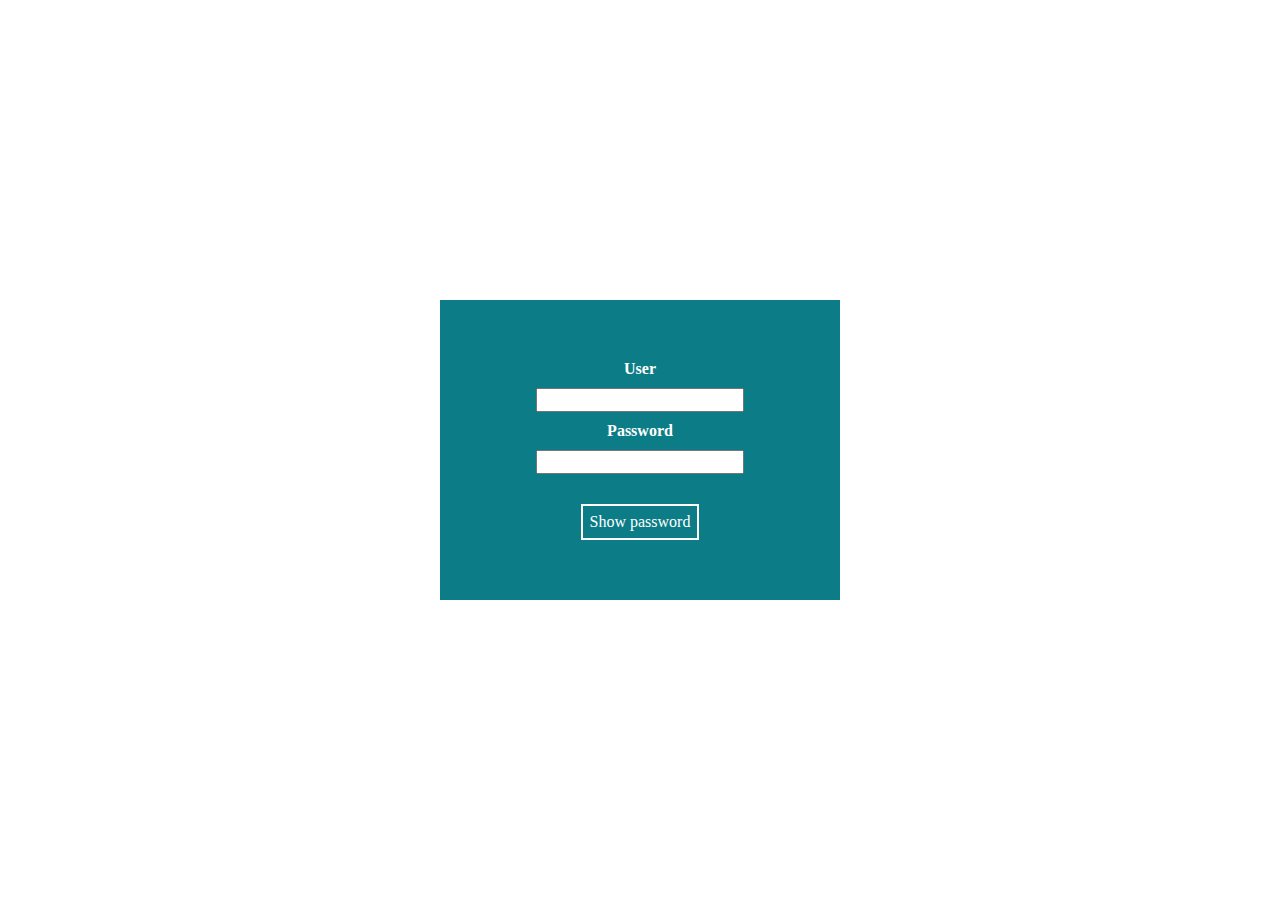
<file: 1-show-and-hide-password/index.html>
<!DOCTYPE html>
<html lang="en">
  <head>
    <meta charset="UTF-8">
    <meta name="viewport" content="width=device-width, initial-scale=1.0">
    <meta http-equiv="X-UA-Compatible" content="ie=edge">
    <title>Document</title>
    <link href="./normalize.css" rel="stylesheet" type="text/css">
    <link href="./main.css" rel="stylesheet" type="text/css">
  </head>
  <body>

    <div class="singInNode">
      <form method="POST">
        <label>User</label>
        <input class="form-control" type="text" name="user" id="user">
        <label>Password</label>
        <input class="form-control" type="password" name="password" id="password">
        <button id="showPasswordBtn" type="button">Show password</button>
      </form>
    </div>

    <script type="text/javascript" src="./js/main.js"></script>
  </body>
</html>
</file>
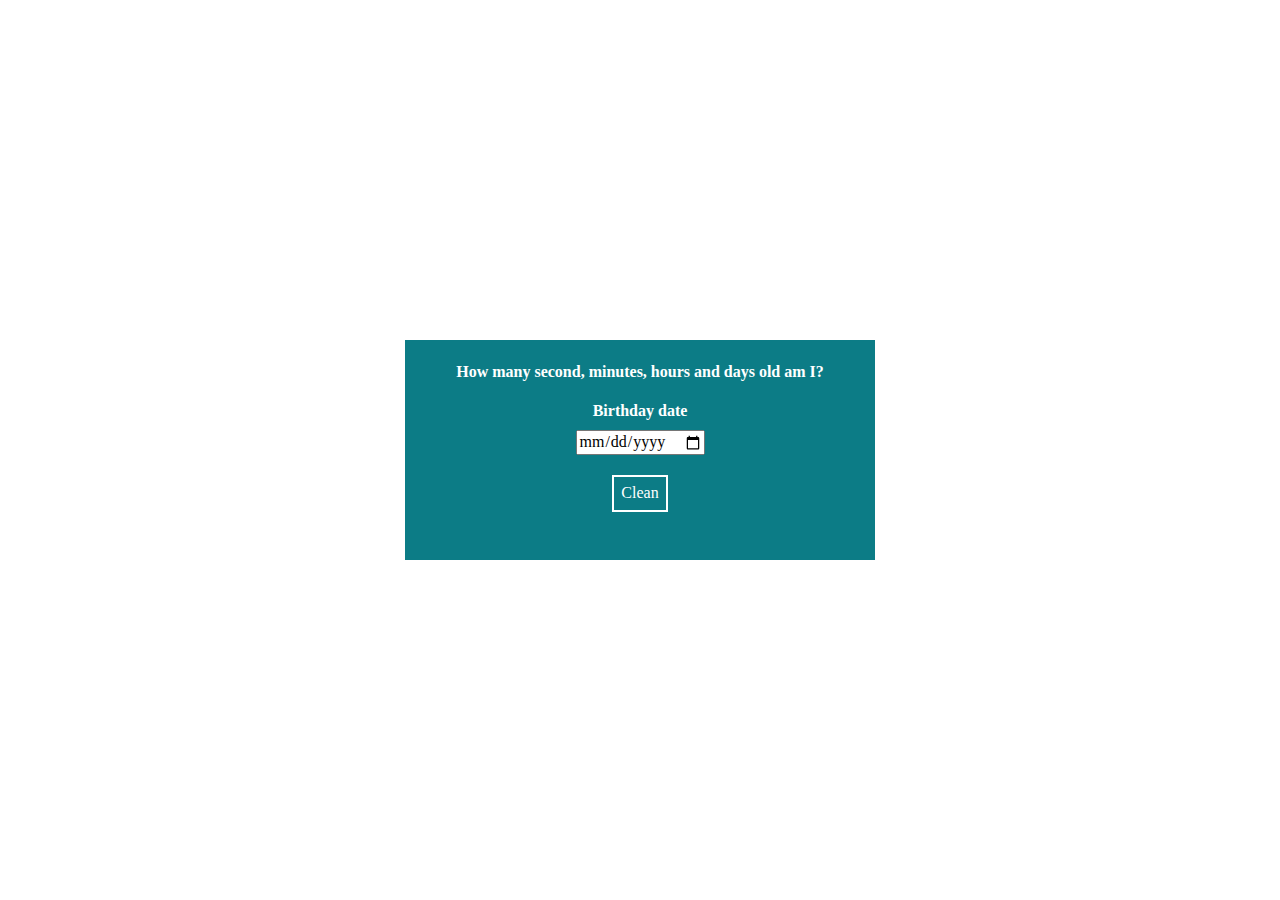
<file: 2-calculate-age-in-seconds-minutes-hours-and-days/index.html>
<!DOCTYPE html>
<html lang="en">
  <head>
    <meta charset="UTF-8">
    <meta name="viewport" content="width=device-width, initial-scale=1.0">
    <meta http-equiv="X-UA-Compatible" content="ie=edge">
    <title>Document</title>
    <link href="./styles/normalize.css" rel="stylesheet" type="text/css">
    <link href="./styles/main.css" rel="stylesheet" type="text/css">
  </head>
  <body>

    <div class="calculator">
      <p>How many second, minutes, hours and days old am I?</p>
      <form method="POST">
        <label>Birthday date</label>
        <input class="form-control" type="date" name="birthDate" id="birthDate">
        <button id="calculateAgeBtn" type="submit">Clean</button>
      </form>
      <p class="timeLived"></p>
    </div>

    <script type="text/javascript" src="./js/main.js"></script>
  </body>
</html>
</file>
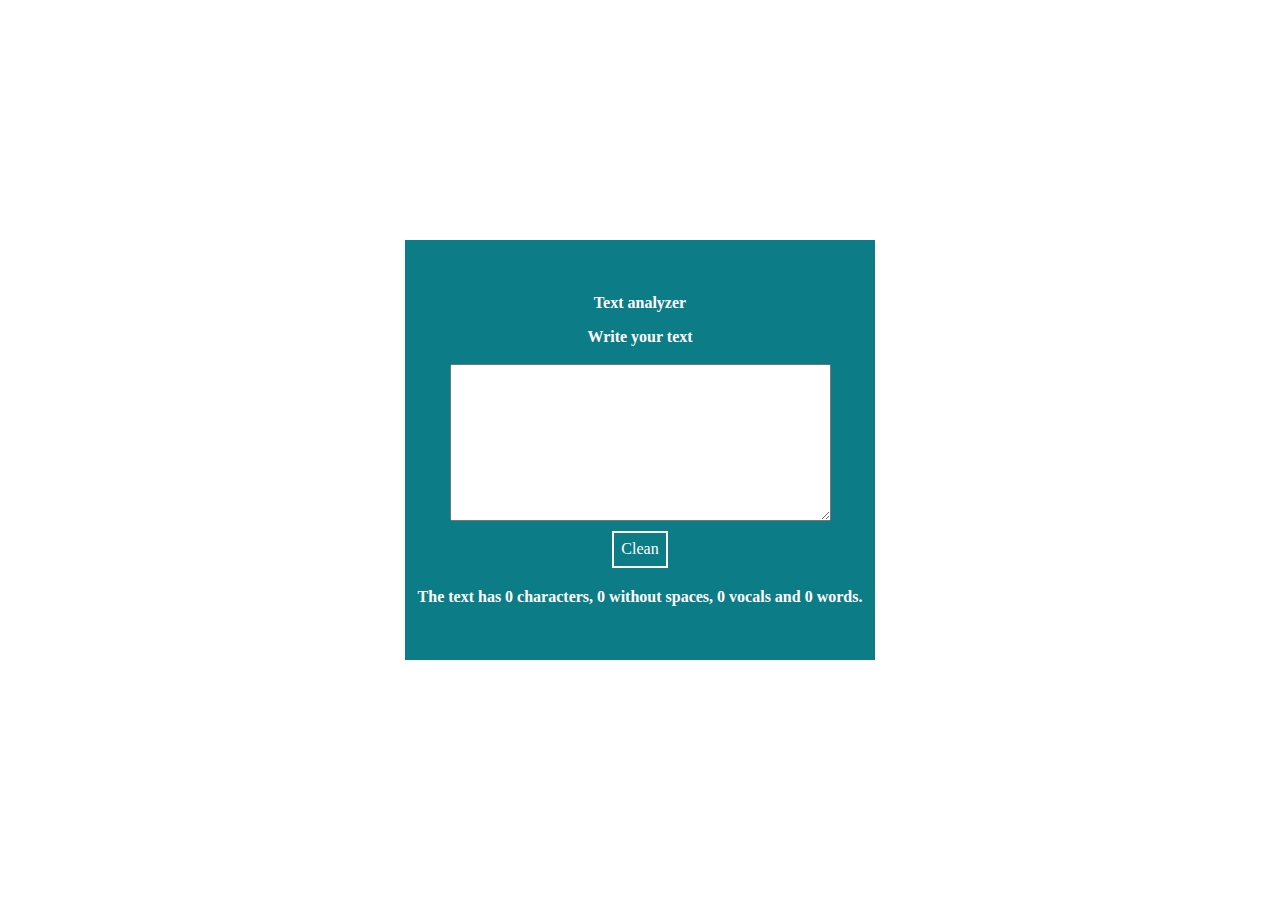
<file: 3-found-elements-in-text/index.html>
<!DOCTYPE html>
<html lang="en">
  <head>
    <meta charset="UTF-8">
    <meta name="viewport" content="width=device-width, initial-scale=1.0">
    <meta http-equiv="X-UA-Compatible" content="ie=edge">
    <title>Document</title>
    <link href="./styles/normalize.css" rel="stylesheet" type="text/css">
    <link href="./styles/main.css" rel="stylesheet" type="text/css">
  </head>
  <body>

    <div class="calculator">
      <p>Text analyzer</p>
      <form method="POST">
        <label>Write your text</label>
        <br>
        <textarea class="textarea" name="comentarios" rows="10" cols="40"></textarea>
        <button id="cleanBtn" type="submit">Clean</button>
      </form>
      <p class="textAnalyzeCharacters">The text has 0 characters, 0 without spaces, 0 vocals and 0 words.</p>
    </div>

    <script type="text/javascript" src="./js/main.js"></script>
  </body>
</html>
</file>
<file: 1-show-and-hide-password/main.css>
body {
  height: 100vh;
  width: 100vw;
  display: flex;
  justify-content: center;
  align-items: center;
}

.singInNode {
  display: flex;
  flex-direction: column;
  justify-content: center;
  align-items: center;

  width: 90vw;
  max-width: 400px;
  height: 300px;
  background-color: rgb(12, 124, 134);
}

form, label, input {
  display: block;
}

form {
  display: flex;
  flex-direction: column;
  justify-content: space-between;
  align-items: center;

  height: 60%;
  color: white;
  font-weight: 600;
}

button {
  margin-top: 20px;
  padding: 7px;
  color: white;
  background-color: rgb(12, 124, 134);
  border: 2px solid white;
  cursor: pointer;
}
</file>
<file: 2-calculate-age-in-seconds-minutes-hours-and-days/styles/main.css>
body {
  height: 100vh;
  width: 100vw;
  display: flex;
  justify-content: center;
  align-items: center;
}

.calculator {
  display: flex;
  flex-direction: column;
  justify-content: center;
  align-items: center;

  width: 90vw;
  max-width: 450px;
  height: 200px;
  padding: 10px;
  background-color: rgb(12, 124, 134);
  font-weight: 600;
  text-align: center;
  color: white;
}

form, label, input {
  display: block;
}

form {
  display: flex;
  flex-direction: column;
  justify-content: space-around;
  align-items: center;

  height: 60%;
  margin-top: 15px;
}

button {
  margin-top: 10px;
  padding: 7px;
  color: white;
  background-color: rgb(12, 124, 134);
  border: 2px solid white;
  cursor: pointer;
}

.timeLived {
  margin-top: 20px;
}
</file>
<file: 3-found-elements-in-text/styles/main.css>
body {
  height: 100vh;
  width: 100vw;
  display: flex;
  justify-content: center;
  align-items: center;
}

.calculator {
  display: flex;
  flex-direction: column;
  justify-content: center;
  align-items: center;

  width: 90vw;
  max-width: 450px;
  height: 400px;
  padding: 10px;
  background-color: rgb(12, 124, 134);
  font-weight: 600;
  text-align: center;
  color: white;
}

form, label, input {
  display: block;
}

form {
  display: flex;
  flex-direction: column;
  justify-content: space-around;
  align-items: center;

  height: 60%;
  margin-top: 15px;
}

button {
  margin-top: 10px;
  padding: 7px;
  color: white;
  background-color: rgb(12, 124, 134);
  border: 2px solid white;
  cursor: pointer;
}

.textAnalyzeCharacters {
  margin-top: 20px;
}
</file>
